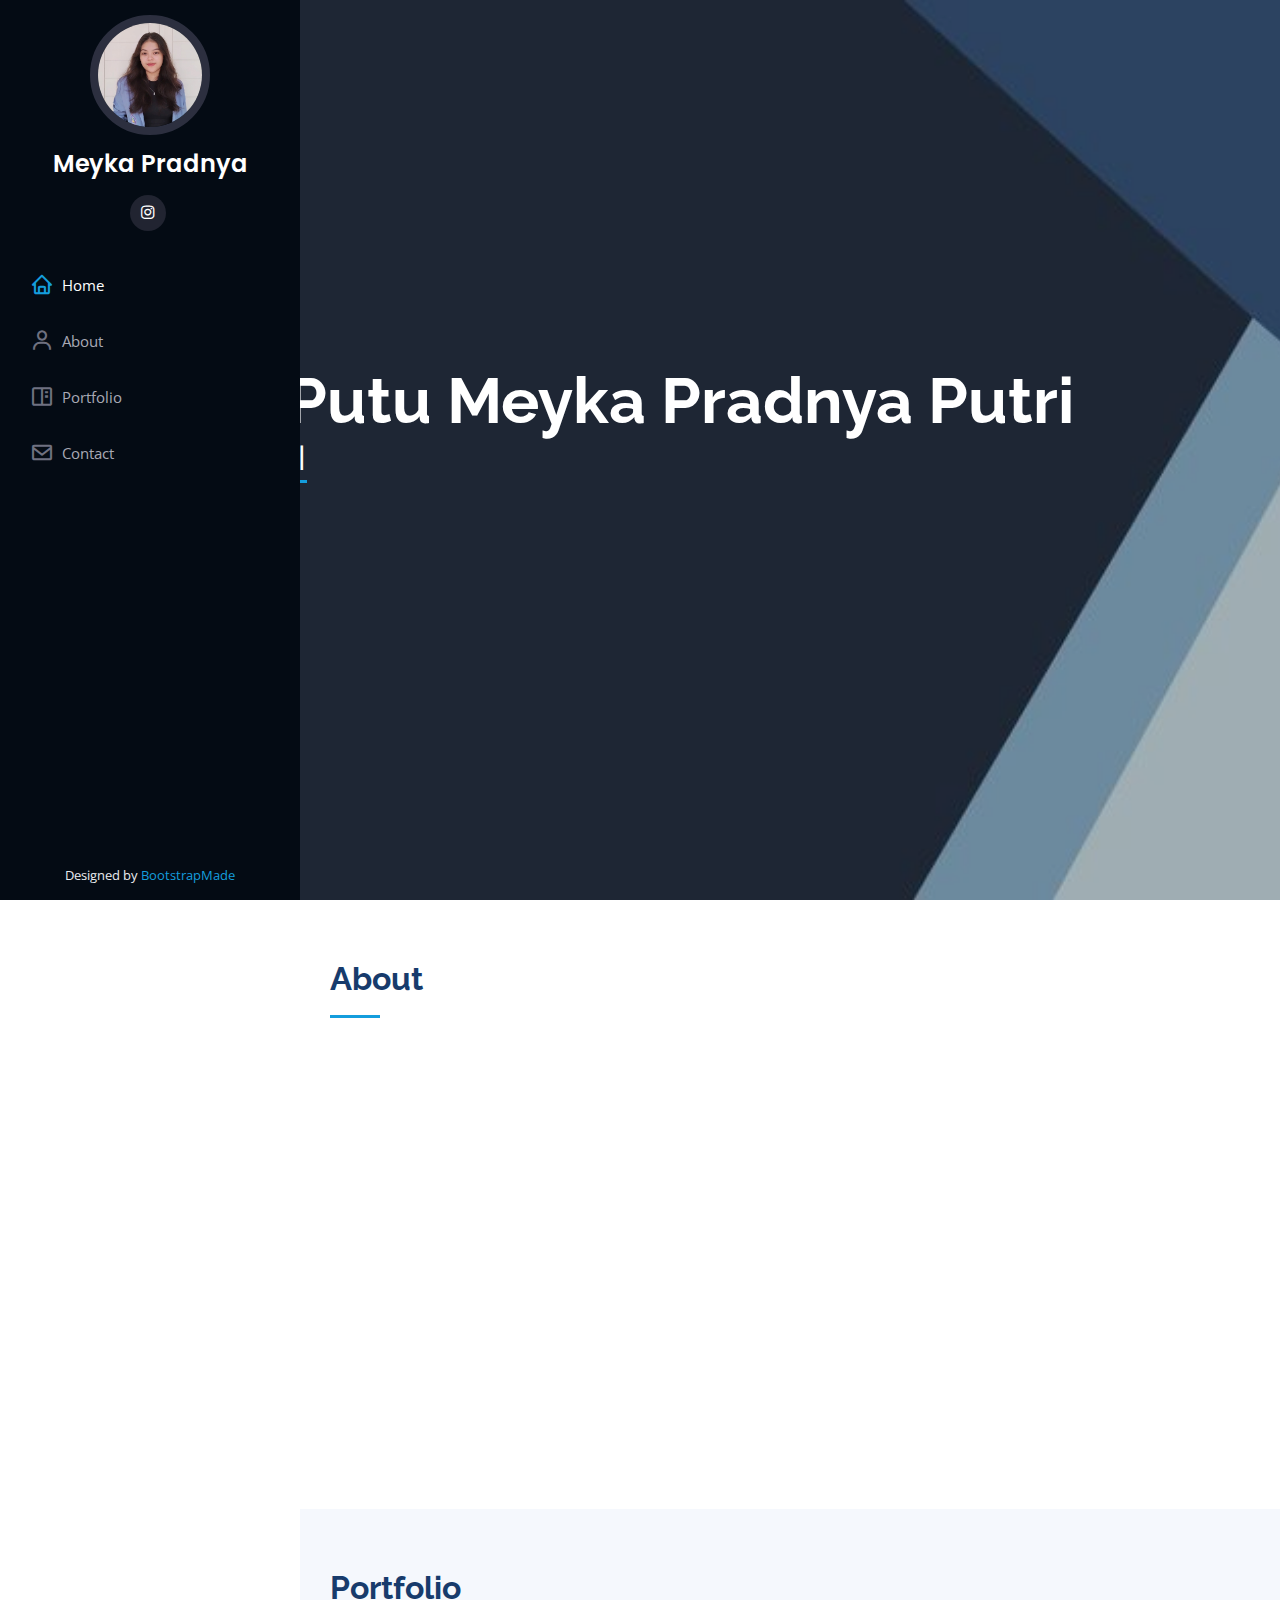
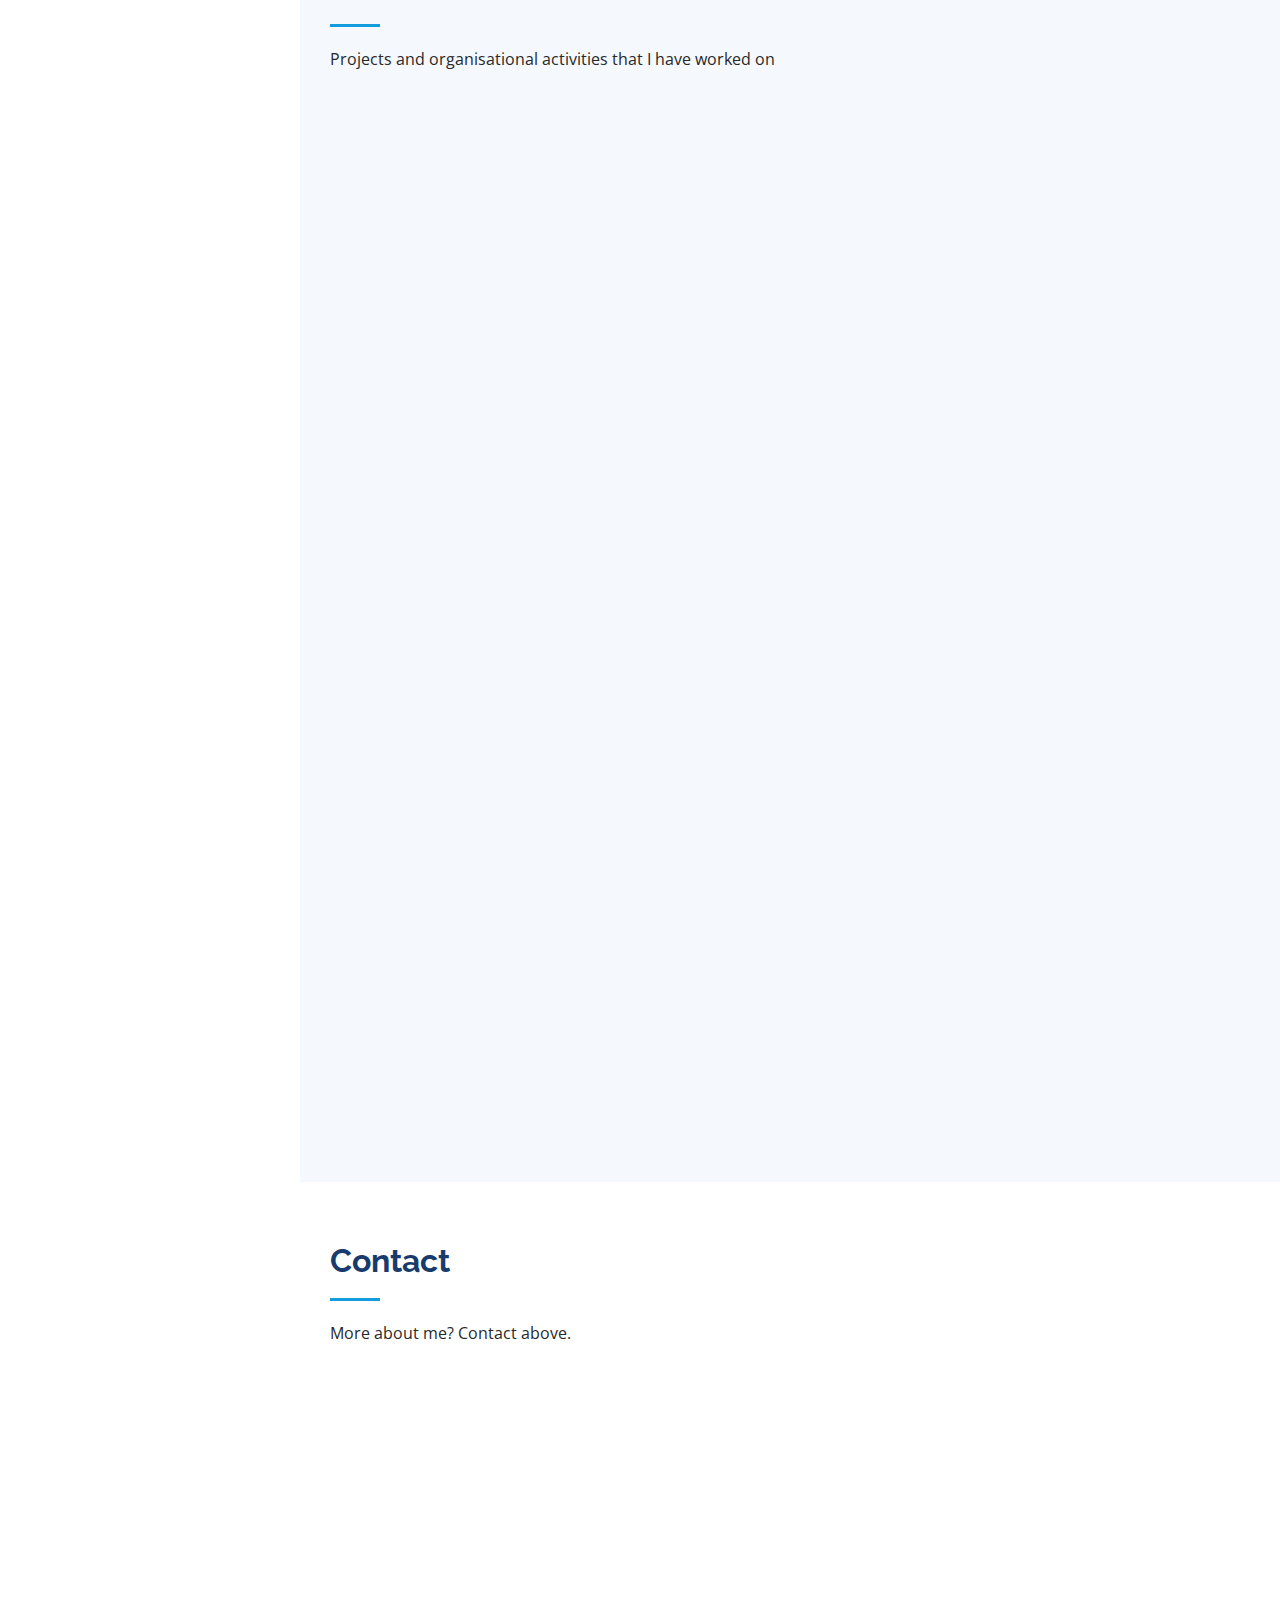
<file: index.html>
<!DOCTYPE html>
<html lang="en">

<head>
  <meta charset="utf-8">
  <meta content="width=device-width, initial-scale=1.0" name="viewport">

  <title>Meyka's Portfolio</title>
  <meta content="" name="description">
  <meta content="" name="keywords">

  <!-- Favicons -->
  <link href="assets/img/favicon.png" rel="icon">
  <link href="assets/img/apple-touch-icon.png" rel="apple-touch-icon">

  <!-- Google Fonts -->
  <link href="https://fonts.googleapis.com/css?family=Open+Sans:300,300i,400,400i,600,600i,700,700i|Raleway:300,300i,400,400i,500,500i,600,600i,700,700i|Poppins:300,300i,400,400i,500,500i,600,600i,700,700i" rel="stylesheet">

  <!-- Vendor CSS Files -->
  <link href="assets/vendor/aos/aos.css" rel="stylesheet">
  <link href="assets/vendor/bootstrap/css/bootstrap.min.css" rel="stylesheet">
  <link href="assets/vendor/bootstrap-icons/bootstrap-icons.css" rel="stylesheet">
  <link href="assets/vendor/boxicons/css/boxicons.min.css" rel="stylesheet">
  <link href="assets/vendor/glightbox/css/glightbox.min.css" rel="stylesheet">
  <link href="assets/vendor/swiper/swiper-bundle.min.css" rel="stylesheet">

  <!-- Template Main CSS File -->
  <link href="assets/css/style.css" rel="stylesheet">

  <!-- =======================================================
  * Template Name: iPortfolio
  * Updated: Jan 09 2024 with Bootstrap v5.3.2
  * Template URL: https://bootstrapmade.com/iportfolio-bootstrap-portfolio-websites-template/
  * Author: BootstrapMade.com
  * License: https://bootstrapmade.com/license/
  ======================================================== -->
</head>

<body>

  <!-- ======= Mobile nav toggle button ======= -->
  <i class="bi bi-list mobile-nav-toggle d-xl-none"></i>

  <!-- ======= Header ======= -->
  <header id="header">
    <div class="d-flex flex-column">

      <div class="profile">
        <img src="assets/img/mika.jpeg" alt="" class="img-fluid rounded-circle">
        <h1 class="text-light"><a href="index.html"> Meyka Pradnya</a></h1>
        <div class="social-links mt-3 text-center">
          <a href="instagram.com/mvyyka" class="instagram"><i class="bx bxl-instagram"></i></a>
        </div>
      </div>

      <nav id="navbar" class="nav-menu navbar">
        <ul>
          <li><a href="#hero" class="nav-link scrollto active"><i class="bx bx-home"></i> <span>Home</span></a></li>
          <li><a href="#about" class="nav-link scrollto"><i class="bx bx-user"></i> <span>About</span></a></li>
          <!-- <li><a href="#resume" class="nav-link scrollto"><i class="bx bx-file-blank"></i> <span>Resume</span></a></li> -->
          <li><a href="#portfolio" class="nav-link scrollto"><i class="bx bx-book-content"></i> <span>Portfolio</span></a></li>
          <!-- <li><a href="#services" class="nav-link scrollto"><i class="bx bx-server"></i> <span>Services</span></a></li> -->
          <li><a href="#contact" class="nav-link scrollto"><i class="bx bx-envelope"></i> <span>Contact</span></a></li>
        </ul>
      </nav><!-- .nav-menu -->
    </div>
  </header><!-- End Header -->

  <!-- ======= Hero Section ======= -->
  <section id="hero" class="d-flex flex-column justify-content-center align-items-center">
    <div class="hero-container" data-aos="fade-in">
      <h1>Ni Putu Meyka Pradnya Putri</h1>
      <p><span class="typed" data-typed-items="Informatics Engineering Students"></span></p>
    </div>
  </section><!-- End Hero -->

  <main id="main">

    <!-- ======= About Section ======= -->
    <section id="about" class="about">
      <div class="container">

        <div class="section-title">
          <h2>About</h2>
          <!-- <p>4th semester students majoring in Informatics Engineering at Ganesha University of Education</p> -->
        </div>

        <div class="row">
          <div class="col-lg-4" data-aos="fade-right">
            <img src="assets/img/mika.jpeg" class="img-fluid" alt="">
          </div>
          <div class="col-lg-8 pt-4 pt-lg-0 content" data-aos="fade-left">
            <h3>They usually call me Meyka</h3>
            <p class="fst-italic">
              a little about me
            </p>
            <div class="row">
              <div class="col-lg-6">
                <ul>
                  <li><i class="bi bi-chevron-right"></i> <strong>Birthday:</strong> <span>13 May 2004</span></li>
                  <!-- <li><i class="bi bi-chevron-right"></i> <strong>Website:</strong> <span>www.example.com</span></li> -->
                  <li><i class="bi bi-chevron-right"></i> <strong>Phone:</strong> <span>+6287863484888</span></li>
                  <li><i class="bi bi-chevron-right"></i> <strong>City:</strong> <span>Buleleng, Bali</span></li>
                </ul>
              </div>
              <div class="col-lg-6">
                <ul>
                  <li><i class="bi bi-chevron-right"></i> <strong>Age:</strong> <span>19</span></li>
                  <li><i class="bi bi-chevron-right"></i> <strong>Degree:</strong> <span>S.Pd (soon)</span></li>
                  <li><i class="bi bi-chevron-right"></i> <strong>Email:</strong> <span>meykapradnya04@gmail.com</span></li>
                </ul>
              </div>
            </div>
            <p>
              <!-- gatau isi apa -->
          </div>
        </div>

      </div>
    </section><!-- End About Section -->

    <!-- ======= Facts Section ======= -->
    <section id="facts" class="facts">
      <div class="container">

        <!-- <div class="section-title">
          <h2>Facts</h2>
          <p>Magnam dolores commodi suscipit. Necessitatibus eius consequatur ex aliquid fuga eum quidem. Sit sint consectetur velit. Quisquam quos quisquam cupiditate. Et nemo qui impedit suscipit alias ea. Quia fugiat sit in iste officiis commodi quidem hic quas.</p>
        </div>

        <div class="row no-gutters">

          <div class="col-lg-3 col-md-6 d-md-flex align-items-md-stretch" data-aos="fade-up">
            <div class="count-box">
              <i class="bi bi-emoji-smile"></i>
              <span data-purecounter-start="0" data-purecounter-end="232" data-purecounter-duration="1" class="purecounter"></span>
              <p><strong>Happy Clients</strong> consequuntur quae</p>
            </div>
          </div>

          <div class="col-lg-3 col-md-6 d-md-flex align-items-md-stretch" data-aos="fade-up" data-aos-delay="100">
            <div class="count-box">
              <i class="bi bi-journal-richtext"></i>
              <span data-purecounter-start="0" data-purecounter-end="521" data-purecounter-duration="1" class="purecounter"></span>
              <p><strong>Projects</strong> adipisci atque cum quia aut</p>
            </div>
          </div>

          <div class="col-lg-3 col-md-6 d-md-flex align-items-md-stretch" data-aos="fade-up" data-aos-delay="200">
            <div class="count-box">
              <i class="bi bi-headset"></i>
              <span data-purecounter-start="0" data-purecounter-end="1453" data-purecounter-duration="1" class="purecounter"></span>
              <p><strong>Hours Of Support</strong> aut commodi quaerat</p>
            </div>
          </div>

          <div class="col-lg-3 col-md-6 d-md-flex align-items-md-stretch" data-aos="fade-up" data-aos-delay="300">
            <div class="count-box">
              <i class="bi bi-people"></i>
              <span data-purecounter-start="0" data-purecounter-end="32" data-purecounter-duration="1" class="purecounter"></span>
              <p><strong>Hard Workers</strong> rerum asperiores dolor</p>
            </div>
          </div>

        </div> -->

      </div>
    </section>
    <!-- End Facts Section -->

    <!-- ======= Skills Section ======= -->
    <!-- <section id="skills" class="skills section-bg">
      <div class="container">

        <div class="section-title">
          <h2>Skills</h2>
          <p>Magnam dolores commodi suscipit. Necessitatibus eius consequatur ex aliquid fuga eum quidem. Sit sint consectetur velit. Quisquam quos quisquam cupiditate. Et nemo qui impedit suscipit alias ea. Quia fugiat sit in iste officiis commodi quidem hic quas.</p>
        </div>

        <div class="row skills-content">

          <div class="col-lg-6" data-aos="fade-up">

            <div class="progress">
              <span class="skill">HTML <i class="val">100%</i></span>
              <div class="progress-bar-wrap">
                <div class="progress-bar" role="progressbar" aria-valuenow="100" aria-valuemin="0" aria-valuemax="100"></div>
              </div>
            </div>

            <div class="progress">
              <span class="skill">CSS <i class="val">90%</i></span>
              <div class="progress-bar-wrap">
                <div class="progress-bar" role="progressbar" aria-valuenow="90" aria-valuemin="0" aria-valuemax="100"></div>
              </div>
            </div>

            <div class="progress">
              <span class="skill">JavaScript <i class="val">75%</i></span>
              <div class="progress-bar-wrap">
                <div class="progress-bar" role="progressbar" aria-valuenow="75" aria-valuemin="0" aria-valuemax="100"></div>
              </div>
            </div>

          </div>

          <div class="col-lg-6" data-aos="fade-up" data-aos-delay="100">

            <div class="progress">
              <span class="skill">PHP <i class="val">80%</i></span>
              <div class="progress-bar-wrap">
                <div class="progress-bar" role="progressbar" aria-valuenow="80" aria-valuemin="0" aria-valuemax="100"></div>
              </div>
            </div>

            <div class="progress">
              <span class="skill">WordPress/CMS <i class="val">90%</i></span>
              <div class="progress-bar-wrap">
                <div class="progress-bar" role="progressbar" aria-valuenow="90" aria-valuemin="0" aria-valuemax="100"></div>
              </div>
            </div>

            <div class="progress">
              <span class="skill">Photoshop <i class="val">55%</i></span>
              <div class="progress-bar-wrap">
                <div class="progress-bar" role="progressbar" aria-valuenow="55" aria-valuemin="0" aria-valuemax="100"></div>
              </div>
            </div>

          </div>

        </div>

      </div> -->
    <!-- </section> -->
    <!-- End Skills Section -->

    <!-- ======= Resume Section ======= -->
    <!-- <section id="resume" class="resume">
      <div class="container">

        <div class="section-title">
          <h2>Resume</h2>
          <p>Magnam dolores commodi suscipit. Necessitatibus eius consequatur ex aliquid fuga eum quidem. Sit sint consectetur velit. Quisquam quos quisquam cupiditate. Et nemo qui impedit suscipit alias ea. Quia fugiat sit in iste officiis commodi quidem hic quas.</p>
        </div>

        <div class="row">
          <div class="col-lg-6" data-aos="fade-up">
            <h3 class="resume-title">Sumary</h3>
            <div class="resume-item pb-0">
              <h4>Alex Smith</h4>
              <p><em>Innovative and deadline-driven Graphic Designer with 3+ years of experience designing and developing user-centered digital/print marketing material from initial concept to final, polished deliverable.</em></p>
              <ul>
                <li>Portland par 127,Orlando, FL</li>
                <li>(123) 456-7891</li>
                <li>alice.barkley@example.com</li>
              </ul>
            </div>

            <h3 class="resume-title">Education</h3>
            <div class="resume-item">
              <h4>Master of Fine Arts &amp; Graphic Design</h4>
              <h5>2015 - 2016</h5>
              <p><em>Rochester Institute of Technology, Rochester, NY</em></p>
              <p>Qui deserunt veniam. Et sed aliquam labore tempore sed quisquam iusto autem sit. Ea vero voluptatum qui ut dignissimos deleniti nerada porti sand markend</p>
            </div>
            <div class="resume-item">
              <h4>Bachelor of Fine Arts &amp; Graphic Design</h4>
              <h5>2010 - 2014</h5>
              <p><em>Rochester Institute of Technology, Rochester, NY</em></p>
              <p>Quia nobis sequi est occaecati aut. Repudiandae et iusto quae reiciendis et quis Eius vel ratione eius unde vitae rerum voluptates asperiores voluptatem Earum molestiae consequatur neque etlon sader mart dila</p>
            </div>
          </div>
          <div class="col-lg-6" data-aos="fade-up" data-aos-delay="100">
            <h3 class="resume-title">Professional Experience</h3>
            <div class="resume-item">
              <h4>Senior graphic design specialist</h4>
              <h5>2019 - Present</h5>
              <p><em>Experion, New York, NY </em></p>
              <ul>
                <li>Lead in the design, development, and implementation of the graphic, layout, and production communication materials</li>
                <li>Delegate tasks to the 7 members of the design team and provide counsel on all aspects of the project. </li>
                <li>Supervise the assessment of all graphic materials in order to ensure quality and accuracy of the design</li>
                <li>Oversee the efficient use of production project budgets ranging from $2,000 - $25,000</li>
              </ul>
            </div>
            <div class="resume-item">
              <h4>Graphic design specialist</h4>
              <h5>2017 - 2018</h5>
              <p><em>Stepping Stone Advertising, New York, NY</em></p>
              <ul>
                <li>Developed numerous marketing programs (logos, brochures,infographics, presentations, and advertisements).</li>
                <li>Managed up to 5 projects or tasks at a given time while under pressure</li>
                <li>Recommended and consulted with clients on the most appropriate graphic design</li>
                <li>Created 4+ design presentations and proposals a month for clients and account managers</li>
              </ul>
            </div>
          </div>
        </div>

      </div> -->
    <!-- </section> -->
    <!-- End Resume Section -->

    <!-- ======= Portfolio Section ======= -->
    <section id="portfolio" class="portfolio section-bg">
      <div class="container">

        <div class="section-title">
          <h2>Portfolio</h2>
          <p>Projects and organisational activities that I have worked on

        <div class="row" data-aos="fade-up">
          <div class="col-lg-12 d-flex justify-content-center">
            <ul id="portfolio-flters">
              <li data-filter="*" class="filter-active">All</li>
              <li data-filter=".filter-app">Projects</li>
              <li data-filter=".filter-card">Organization</li>
              <!-- <li data-filter=".filter-web">Etc</li> -->
            </ul>
          </div>
        </div>

        <div class="row portfolio-container" data-aos="fade-up" data-aos-delay="100">

          <div class="col-lg-4 col-md-6 portfolio-item filter-app">
            <div class="portfolio-wrap">
              <img src="assets\img\install windows.png" class="img-fluid" alt="">
              <div class="portfolio-links">
                <a href="//" data-gallery="portfolioGallery" class="portfolio-lightbox" title="App 1"><i class="bx bx-plus"></i></a>
                <a href="portfolio-details.html" title="More Details"><i class="bx bx-link"></i></a>
              </div>
            </div>
          </div>

          <div class="col-lg-4 col-md-6 portfolio-item filter-app">
            <div class="portfolio-wrap">
              <img src="assets\img\rpp.jpeg" class="img-fluid" alt="">
              <div class="portfolio-links">
                <a href="assets/img/portfolio/portfolio-2.jpg" data-gallery="portfolioGallery" class="portfolio-lightbox" title="App 4"><i class="bx bx-plus"></i></a>
                <a href="portfolio-details.html" title="More Details"><i class="bx bx-link"></i></a>
              </div>
            </div>
          </div>

          <div class="col-lg-4 col-md-6 portfolio-item filter-app">
            <div class="portfolio-wrap">
              <img src="assets\img\silabus.jpg" class="img-fluid" alt="">
              <div class="portfolio-links">
                <a href="assets/img/portfolio/portfolio-3.jpg" data-gallery="portfolioGallery" class="portfolio-lightbox" title="App 2"><i class="bx bx-plus"></i></a>
                <a href="portfolio-details.html" title="More Details"><i class="bx bx-link"></i></a>
              </div>
            </div>
          </div>

          <div class="col-lg-4 col-md-6 portfolio-item filter-app">
            <div class="portfolio-wrap">
              <img src="assets\img\robotik.jpeg" class="img-fluid" alt="">
              <div class="portfolio-links">
                <a href="assets/img/portfolio/portfolio-4.jpg" data-gallery="portfolioGallery" class="portfolio-lightbox" title="Card 2"><i class="bx bx-plus"></i></a>
                <a href="portfolio-details.html" title="More Details"><i class="bx bx-link"></i></a>
              </div>
            </div>
          </div>

          <div class="col-lg-4 col-md-6 portfolio-item filter-app">
            <div class="portfolio-wrap">
              <img src="assets\img\srs.jpg" class="img-fluid" alt="">
              <div class="portfolio-links">
                <a href="assets/img/portfolio/portfolio-5.jpg" data-gallery="portfolioGallery" class="portfolio-lightbox" title="Web 2"><i class="bx bx-plus"></i></a>
                <a href="portfolio-details.html" title="More Details"><i class="bx bx-link"></i></a>
              </div>
            </div>
          </div>

          <div class="col-lg-4 col-md-6 portfolio-item filter-app">
            <div class="portfolio-wrap">
              <img src="assets\img\film.jpeg" class="img-fluid" alt="">
              <div class="portfolio-links">
                <a href="assets/img/portfolio/portfolio-6.jpg" data-gallery="portfolioGallery" class="portfolio-lightbox" title="App 3"><i class="bx bx-plus"></i></a>
                <a href="portfolio-details.html" title="More Details"><i class="bx bx-link"></i></a>
              </div>
            </div>
          </div>

          <div class="col-lg-4 col-md-6 portfolio-item filter-app">
            <div class="portfolio-wrap">
              <img src="assets\img\qr.jpg" class="img-fluid" alt="">
              <div class="portfolio-links">
                <a href="assets/img/portfolio/portfolio-7.jpg" data-gallery="portfolioGallery" class="portfolio-lightbox" title="Card 1"><i class="bx bx-plus"></i></a>
                <a href="portfolio-details.html" title="More Details"><i class="bx bx-link"></i></a>
              </div>
            </div>
          </div>

          <div class="col-lg-4 col-md-6 portfolio-item filter-card">
            <div class="portfolio-wrap">
              <img src="assets\img\humas it.jpg" class="img-fluid" alt="">
              <div class="portfolio-links">
                <a href="assets/img/portfolio/portfolio-8.jpg" data-gallery="portfolioGallery" class="portfolio-lightbox" title="Card 3"><i class="bx bx-plus"></i></a>
                <a href="portfolio-details.html" title="More Details"><i class="bx bx-link"></i></a>
              </div>
            </div>
          </div>

          <div class="col-lg-4 col-md-6 portfolio-item filter-card">
            <div class="portfolio-wrap">
              <img src="assets\img\humas suksesi.jpg" class="img-fluid" alt="">
              <div class="portfolio-links">
                <a href="assets/img/portfolio/portfolio-9.jpg" data-gallery="portfolioGallery" class="portfolio-lightbox" title="Web 3"><i class="bx bx-plus"></i></a>
                <a href="portfolio-details.html" title="More Details"><i class="bx bx-link"></i></a>
              </div>
            </div>
          </div>

          <div class="col-lg-4 col-md-6 portfolio-item filter-card">
            <div class="portfolio-wrap">
              <img src="assets\img\humas int.jpg" class="img-fluid" alt="">
              <div class="portfolio-links">
                <a href="assets/img/portfolio/portfolio-9.jpg" data-gallery="portfolioGallery" class="portfolio-lightbox" title="Web 3"><i class="bx bx-plus"></i></a>
                <a href="portfolio-details.html" title="More Details"><i class="bx bx-link"></i></a>
              </div>
            </div>
          </div>

        </div>

      </div>
    </section><!-- End Portfolio Section -->

    <!-- ======= Services Section ======= -->
    <!-- <section id="services" class="services">
      <div class="container">

        <div class="section-title">
          <h2>Services</h2>
          <p>Magnam dolores commodi suscipit. Necessitatibus eius consequatur ex aliquid fuga eum quidem. Sit sint consectetur velit. Quisquam quos quisquam cupiditate. Et nemo qui impedit suscipit alias ea. Quia fugiat sit in iste officiis commodi quidem hic quas.</p>
        </div>

        <div class="row">
          <div class="col-lg-4 col-md-6 icon-box" data-aos="fade-up">
            <div class="icon"><i class="bi bi-briefcase"></i></div>
            <h4 class="title"><a href="">Lorem Ipsum</a></h4>
            <p class="description">Voluptatum deleniti atque corrupti quos dolores et quas molestias excepturi sint occaecati cupiditate non provident</p>
          </div>
          <div class="col-lg-4 col-md-6 icon-box" data-aos="fade-up" data-aos-delay="100">
            <div class="icon"><i class="bi bi-card-checklist"></i></div>
            <h4 class="title"><a href="">Dolor Sitema</a></h4>
            <p class="description">Minim veniam, quis nostrud exercitation ullamco laboris nisi ut aliquip ex ea commodo consequat tarad limino ata</p>
          </div>
          <div class="col-lg-4 col-md-6 icon-box" data-aos="fade-up" data-aos-delay="200">
            <div class="icon"><i class="bi bi-bar-chart"></i></div>
            <h4 class="title"><a href="">Sed ut perspiciatis</a></h4>
            <p class="description">Duis aute irure dolor in reprehenderit in voluptate velit esse cillum dolore eu fugiat nulla pariatur</p>
          </div>
          <div class="col-lg-4 col-md-6 icon-box" data-aos="fade-up" data-aos-delay="300">
            <div class="icon"><i class="bi bi-binoculars"></i></div>
            <h4 class="title"><a href="">Magni Dolores</a></h4>
            <p class="description">Excepteur sint occaecat cupidatat non proident, sunt in culpa qui officia deserunt mollit anim id est laborum</p>
          </div>
          <div class="col-lg-4 col-md-6 icon-box" data-aos="fade-up" data-aos-delay="400">
            <div class="icon"><i class="bi bi-brightness-high"></i></div>
            <h4 class="title"><a href="">Nemo Enim</a></h4>
            <p class="description">At vero eos et accusamus et iusto odio dignissimos ducimus qui blanditiis praesentium voluptatum deleniti atque</p>
          </div>
          <div class="col-lg-4 col-md-6 icon-box" data-aos="fade-up" data-aos-delay="500">
            <div class="icon"><i class="bi bi-calendar4-week"></i></div>
            <h4 class="title"><a href="">Eiusmod Tempor</a></h4>
            <p class="description">Et harum quidem rerum facilis est et expedita distinctio. Nam libero tempore, cum soluta nobis est eligendi</p>
          </div>
        </div>

      </div> -->
    <!-- </section> -->
    <!-- End Services Section -->

    <!-- ======= Testimonials Section ======= -->
    <!-- <section id="testimonials" class="testimonials section-bg">
      <div class="container">

        <div class="section-title">
          <h2>Testimonials</h2>
          <p>Magnam dolores commodi suscipit. Necessitatibus eius consequatur ex aliquid fuga eum quidem. Sit sint consectetur velit. Quisquam quos quisquam cupiditate. Et nemo qui impedit suscipit alias ea. Quia fugiat sit in iste officiis commodi quidem hic quas.</p>
        </div>

        <div class="testimonials-slider swiper" data-aos="fade-up" data-aos-delay="100">
          <div class="swiper-wrapper">

            <div class="swiper-slide">
              <div class="testimonial-item" data-aos="fade-up">
                <p>
                  <i class="bx bxs-quote-alt-left quote-icon-left"></i>
                  Proin iaculis purus consequat sem cure digni ssim donec porttitora entum suscipit rhoncus. Accusantium quam, ultricies eget id, aliquam eget nibh et. Maecen aliquam, risus at semper.
                  <i class="bx bxs-quote-alt-right quote-icon-right"></i>
                </p>
                <img src="assets/img/testimonials/testimonials-1.jpg" class="testimonial-img" alt="">
                <h3>Saul Goodman</h3>
                <h4>Ceo &amp; Founder</h4>
              </div> -->
            <!-- </div> -->
            <!-- End testimonial item -->

            <!-- <div class="swiper-slide">
              <div class="testimonial-item" data-aos="fade-up" data-aos-delay="100">
                <p>
                  <i class="bx bxs-quote-alt-left quote-icon-left"></i>
                  Export tempor illum tamen malis malis eram quae irure esse labore quem cillum quid cillum eram malis quorum velit fore eram velit sunt aliqua noster fugiat irure amet legam anim culpa.
                  <i class="bx bxs-quote-alt-right quote-icon-right"></i>
                </p>
                <img src="assets/img/testimonials/testimonials-2.jpg" class="testimonial-img" alt="">
                <h3>Sara Wilsson</h3>
                <h4>Designer</h4>
              </div> -->
            <!-- </div> -->
            <!-- End testimonial item -->

            <!-- <div class="swiper-slide">
              <div class="testimonial-item" data-aos="fade-up" data-aos-delay="200">
                <p>
                  <i class="bx bxs-quote-alt-left quote-icon-left"></i>
                  Enim nisi quem export duis labore cillum quae magna enim sint quorum nulla quem veniam duis minim tempor labore quem eram duis noster aute amet eram fore quis sint minim.
                  <i class="bx bxs-quote-alt-right quote-icon-right"></i>
                </p>
                <img src="assets/img/testimonials/testimonials-3.jpg" class="testimonial-img" alt="">
                <h3>Jena Karlis</h3>
                <h4>Store Owner</h4>
              </div> -->
            <!-- </div> -->
            <!-- End testimonial item -->

            <!-- <div class="swiper-slide">
              <div class="testimonial-item" data-aos="fade-up" data-aos-delay="300">
                <p>
                  <i class="bx bxs-quote-alt-left quote-icon-left"></i>
                  Fugiat enim eram quae cillum dolore dolor amet nulla culpa multos export minim fugiat minim velit minim dolor enim duis veniam ipsum anim magna sunt elit fore quem dolore labore illum veniam.
                  <i class="bx bxs-quote-alt-right quote-icon-right"></i>
                </p>
                <img src="assets/img/testimonials/testimonials-4.jpg" class="testimonial-img" alt="">
                <h3>Matt Brandon</h3>
                <h4>Freelancer</h4>
              </div>
            </div> -->
            <!-- End testimonial item -->
<!-- 
            <div class="swiper-slide">
              <div class="testimonial-item" data-aos="fade-up" data-aos-delay="400">
                <p>
                  <i class="bx bxs-quote-alt-left quote-icon-left"></i>
                  Quis quorum aliqua sint quem legam fore sunt eram irure aliqua veniam tempor noster veniam enim culpa labore duis sunt culpa nulla illum cillum fugiat legam esse veniam culpa fore nisi cillum quid.
                  <i class="bx bxs-quote-alt-right quote-icon-right"></i>
                </p>
                <img src="assets/img/testimonials/testimonials-5.jpg" class="testimonial-img" alt="">
                <h3>John Larson</h3>
                <h4>Entrepreneur</h4>
              </div>
            </div> -->
            <!-- End testimonial item -->

          <!-- </div>
          <div class="swiper-pagination"></div>
        </div>

      </div>
    </section> -->
    <!-- End Testimonials Section -->

    <!-- ======= Contact Section ======= -->
    <section id="contact" class="contact">
      <div class="container">

        <div class="section-title">
          <h2>Contact</h2>
          <p>More about me? Contact above.

        <div class="row" data-aos="fade-in">

          <div class="col-lg-5 d-flex align-items-stretch">
            <div class="info">
              <div class="address">
                <i class="bi bi-geo-alt"></i>
                <h4>Location:</h4>
                <p>Desa Banyuatis, Buleleng, Bali</p>
              </div>

              <div class="email">
                <i class="bi bi-envelope"></i>
                <h4>Email:</h4>
                <p>meykapradnya04@gmail.com</p>
              </div>

              <div class="phone">
                <i class="bi bi-phone"></i>
                <h4>Call:</h4>
                <p>+6287863484888</p>
              </div>

              <!-- <iframe src="https://www.google.com/maps/embed?pb=!1m14!1m8!1m3!1d12097.433213460943!2d-74.0062269!3d40.7101282!3m2!1i1024!2i768!4f13.1!3m3!1m2!1s0x0%3A0xb89d1fe6bc499443!2sDowntown+Conference+Center!5e0!3m2!1smk!2sbg!4v1539943755621" frameborder="0" style="border:0; width: 100%; height: 290px;" allowfullscreen></iframe> -->
            </div>

          </div>

          <div class="col-lg-7 mt-5 mt-lg-0 d-flex align-items-stretch">
            <form action="forms/contact.php" method="post" role="form" class="php-email-form">
              <div class="row">
                <div class="form-group col-md-6">
                  <label for="name">Your Name</label>
                  <input type="text" name="name" class="form-control" id="name" required>
                </div>
                <div class="form-group col-md-6">
                  <label for="name">Your Email</label>
                  <input type="email" class="form-control" name="email" id="email" required>
                </div>
              </div>
              <div class="form-group">
                <label for="name">Subject</label>
                <input type="text" class="form-control" name="subject" id="subject" required>
              </div>
              <div class="form-group">
                <label for="name">Message</label>
                <textarea class="form-control" name="message" rows="10" required></textarea>
              </div>
              <div class="my-3">
                <div class="loading">Loading</div>
                <div class="error-message"></div>
                <div class="sent-message">Your message has been sent. Thank you!</div>
              </div>
              <div class="text-center"><button type="submit">Send Message</button></div>
            </form>
          </div>

        </div>

      </div>
    </section><!-- End Contact Section -->

  </main><!-- End #main -->

  <!-- ======= Footer ======= -->
  <footer id="footer">
    <div class="container">
      <!-- <div class="copyright">
        &copy; Copyright <strong><span>iPortfolio</span></strong>
      </div> -->
      <div class="credits">
        <!-- All the links in the footer should remain intact. -->
        <!-- You can delete the links only if you purchased the pro version. -->
        <!-- Licensing information: https://bootstrapmade.com/license/ -->
        <!-- Purchase the pro version with working PHP/AJAX contact form: https://bootstrapmade.com/iportfolio-bootstrap-portfolio-websites-template/ -->
        Designed by <a href="https://bootstrapmade.com/">BootstrapMade</a>
      </div>
    </div>
  </footer><!-- End  Footer -->

  <a href="#" class="back-to-top d-flex align-items-center justify-content-center"><i class="bi bi-arrow-up-short"></i></a>

  <!-- Vendor JS Files -->
  <script src="assets/vendor/purecounter/purecounter_vanilla.js"></script>
  <script src="assets/vendor/aos/aos.js"></script>
  <script src="assets/vendor/bootstrap/js/bootstrap.bundle.min.js"></script>
  <script src="assets/vendor/glightbox/js/glightbox.min.js"></script>
  <script src="assets/vendor/isotope-layout/isotope.pkgd.min.js"></script>
  <script src="assets/vendor/swiper/swiper-bundle.min.js"></script>
  <script src="assets/vendor/typed.js/typed.umd.js"></script>
  <script src="assets/vendor/waypoints/noframework.waypoints.js"></script>
  <script src="assets/vendor/php-email-form/validate.js"></script>

  <!-- Template Main JS File -->
  <script src="assets/js/main.js"></script>

</body>

</html>
</file>
<file: assets/css/style.css>
/**
* Template Name: iPortfolio
* Updated: Jan 09 2024 with Bootstrap v5.3.2
* Template URL: https://bootstrapmade.com/iportfolio-bootstrap-portfolio-websites-template/
* Author: BootstrapMade.com
* License: https://bootstrapmade.com/license/
*/

/*--------------------------------------------------------------
# General
--------------------------------------------------------------*/
body {
  font-family: "Open Sans", sans-serif;
  color: #272829;
}

a {
  color: #149ddd;
  text-decoration: none;
}

a:hover {
  color: #37b3ed;
  text-decoration: none;
}

h1,
h2,
h3,
h4,
h5,
h6 {
  font-family: "Raleway", sans-serif;
}

/*--------------------------------------------------------------
# Back to top button
--------------------------------------------------------------*/
.back-to-top {
  position: fixed;
  visibility: hidden;
  opacity: 0;
  right: 15px;
  bottom: 15px;
  z-index: 996;
  background: #149ddd;
  width: 40px;
  height: 40px;
  border-radius: 50px;
  transition: all 0.4s;
}

.back-to-top i {
  font-size: 28px;
  color: #fff;
  line-height: 0;
}

.back-to-top:hover {
  background: #2eafec;
  color: #fff;
}

.back-to-top.active {
  visibility: visible;
  opacity: 1;
}

/*--------------------------------------------------------------
# Header
--------------------------------------------------------------*/
#header {
  position: fixed;
  top: 0;
  left: 0;
  bottom: 0;
  width: 300px;
  transition: all ease-in-out 0.5s;
  z-index: 9997;
  transition: all 0.5s;
  padding: 0 15px;
  background: #040b14;
  overflow-y: auto;
}

#header .profile img {
  margin: 15px auto;
  display: block;
  width: 120px;
  border: 8px solid #2c2f3f;
}

#header .profile h1 {
  font-size: 24px;
  margin: 0;
  padding: 0;
  font-weight: 600;
  -moz-text-align-last: center;
  text-align-last: center;
  font-family: "Poppins", sans-serif;
}

#header .profile h1 a,
#header .profile h1 a:hover {
  color: #fff;
  text-decoration: none;
}

#header .profile .social-links a {
  font-size: 18px;
  display: inline-block;
  background: #212431;
  color: #fff;
  line-height: 1;
  padding: 8px 0;
  margin-right: 4px;
  border-radius: 50%;
  text-align: center;
  width: 36px;
  height: 36px;
  transition: 0.3s;
}

#header .profile .social-links a:hover {
  background: #149ddd;
  color: #fff;
  text-decoration: none;
}

#main {
  margin-left: 300px;
}

.container,
.container-fluid {
  padding-left: 30px;
  padding-right: 30px;
}

@media (max-width: 1199px) {
  #header {
    left: -300px;
  }

  #main {
    margin-left: 0;
  }

  .container,
  .container-fluid {
    padding-left: 12px;
    padding-right: 12px;
  }
}

/*--------------------------------------------------------------
# Navigation Menu
--------------------------------------------------------------*/
/* Desktop Navigation */
.nav-menu {
  padding: 30px 0 0 0;
}

.nav-menu * {
  margin: 0;
  padding: 0;
  list-style: none;
}

.nav-menu>ul>li {
  position: relative;
  white-space: nowrap;
}

.nav-menu a,
.nav-menu a:focus {
  display: flex;
  align-items: center;
  color: #a8a9b4;
  padding: 12px 15px;
  margin-bottom: 8px;
  transition: 0.3s;
  font-size: 15px;
}

.nav-menu a i,
.nav-menu a:focus i {
  font-size: 24px;
  padding-right: 8px;
  color: #6f7180;
}

.nav-menu a:hover,
.nav-menu .active,
.nav-menu .active:focus,
.nav-menu li:hover>a {
  text-decoration: none;
  color: #fff;
}

.nav-menu a:hover i,
.nav-menu .active i,
.nav-menu .active:focus i,
.nav-menu li:hover>a i {
  color: #149ddd;
}

/* Mobile Navigation */
.mobile-nav-toggle {
  position: fixed;
  right: 15px;
  top: 15px;
  z-index: 9998;
  border: 0;
  font-size: 24px;
  transition: all 0.4s;
  outline: none !important;
  background-color: #149ddd;
  color: #fff;
  width: 40px;
  height: 40px;
  display: inline-flex;
  align-items: center;
  justify-content: center;
  line-height: 0;
  border-radius: 50px;
  cursor: pointer;
}

.mobile-nav-active {
  overflow: hidden;
}

.mobile-nav-active #header {
  left: 0;
}

/*--------------------------------------------------------------
# Hero Section
--------------------------------------------------------------*/
#hero {
  width: 100%;
  height: 100vh;
  background: url("../img/download.jpeg") top center;
  background-size: cover;
}

#hero:before {
  content: "";
  background: rgba(5, 13, 24, 0.3);
  position: absolute;
  bottom: 0;
  top: 0;
  left: 0;
  right: 0;
  z-index: 1;
}

#hero .hero-container {
  position: relative;
  z-index: 2;
  min-width: 300px;
}

#hero h1 {
  margin: 0 0 10px 0;
  font-size: 64px;
  font-weight: 700;
  line-height: 56px;
  color: #fff;
}

#hero p {
  color: #fff;
  margin-bottom: 50px;
  font-size: 26px;
  font-family: "Poppins", sans-serif;
}

#hero p span {
  color: #fff;
  padding-bottom: 4px;
  letter-spacing: 1px;
  border-bottom: 3px solid #149ddd;
}

@media (min-width: 1024px) {
  #hero {
    background-attachment: fixed;
  }
}

@media (max-width: 768px) {
  #hero h1 {
    font-size: 28px;
    line-height: 36px;
  }

  #hero h2 {
    font-size: 18px;
    line-height: 24px;
    margin-bottom: 30px;
  }
}

/*--------------------------------------------------------------
# Sections General
--------------------------------------------------------------*/
section {
  padding: 60px 0;
  overflow: hidden;
}

.section-bg {
  background: #f5f8fd;
}

.section-title {
  padding-bottom: 30px;
}

.section-title h2 {
  font-size: 32px;
  font-weight: bold;
  margin-bottom: 20px;
  padding-bottom: 20px;
  position: relative;
  color: #173b6c;
}

.section-title h2::after {
  content: "";
  position: absolute;
  display: block;
  width: 50px;
  height: 3px;
  background: #149ddd;
  bottom: 0;
  left: 0;
}

.section-title p {
  margin-bottom: 0;
}

/*--------------------------------------------------------------
# About
--------------------------------------------------------------*/
.about .content h3 {
  font-weight: 700;
  font-size: 26px;
  color: #173b6c;
}

.about .content ul {
  list-style: none;
  padding: 0;
}

.about .content ul li {
  margin-bottom: 20px;
  display: flex;
  align-items: center;
}

.about .content ul strong {
  margin-right: 10px;
}

.about .content ul i {
  font-size: 16px;
  margin-right: 5px;
  color: #149ddd;
  line-height: 0;
}

.about .content p:last-child {
  margin-bottom: 0;
}

/*--------------------------------------------------------------
# Facts
--------------------------------------------------------------*/
.facts {
  padding-bottom: 30px;
}

.facts .count-box {
  padding: 30px;
  width: 100%;
}

.facts .count-box i {
  display: block;
  font-size: 44px;
  color: #149ddd;
  float: left;
  line-height: 0;
}

.facts .count-box span {
  font-size: 48px;
  line-height: 40px;
  display: block;
  font-weight: 700;
  color: #050d18;
  margin-left: 60px;
}

.facts .count-box p {
  padding: 15px 0 0 0;
  margin: 0 0 0 60px;
  font-family: "Raleway", sans-serif;
  font-size: 14px;
  color: #122f57;
}

.facts .count-box a {
  font-weight: 600;
  display: block;
  margin-top: 20px;
  color: #122f57;
  font-size: 15px;
  font-family: "Poppins", sans-serif;
  transition: ease-in-out 0.3s;
}

.facts .count-box a:hover {
  color: #1f5297;
}

/*--------------------------------------------------------------
# Akills
--------------------------------------------------------------*/
.skills .progress {
  height: 60px;
  display: block;
  background: none;
  border-radius: 0;
}

.skills .progress .skill {
  padding: 0;
  margin: 0 0 6px 0;
  text-transform: uppercase;
  display: block;
  font-weight: 600;
  font-family: "Poppins", sans-serif;
  color: #050d18;
}

.skills .progress .skill .val {
  float: right;
  font-style: normal;
}

.skills .progress-bar-wrap {
  background: #dce8f8;
  height: 10px;
}

.skills .progress-bar {
  width: 1px;
  height: 10px;
  transition: 0.9s;
  background-color: #149ddd;
}

/*--------------------------------------------------------------
# Resume
--------------------------------------------------------------*/
.resume .resume-title {
  font-size: 26px;
  font-weight: 700;
  margin-top: 20px;
  margin-bottom: 20px;
  color: #050d18;
}

.resume .resume-item {
  padding: 0 0 20px 20px;
  margin-top: -2px;
  border-left: 2px solid #1f5297;
  position: relative;
}

.resume .resume-item h4 {
  line-height: 18px;
  font-size: 18px;
  font-weight: 600;
  text-transform: uppercase;
  font-family: "Poppins", sans-serif;
  color: #050d18;
  margin-bottom: 10px;
}

.resume .resume-item h5 {
  font-size: 16px;
  background: #e4edf9;
  padding: 5px 15px;
  display: inline-block;
  font-weight: 600;
  margin-bottom: 10px;
}

.resume .resume-item ul {
  padding-left: 20px;
}

.resume .resume-item ul li {
  padding-bottom: 10px;
}

.resume .resume-item:last-child {
  padding-bottom: 0;
}

.resume .resume-item::before {
  content: "";
  position: absolute;
  width: 16px;
  height: 16px;
  border-radius: 50px;
  left: -9px;
  top: 0;
  background: #fff;
  border: 2px solid #1f5297;
}

/*--------------------------------------------------------------
# Portfolio
--------------------------------------------------------------*/
.portfolio .portfolio-item {
  margin-bottom: 30px;
}

.portfolio #portfolio-flters {
  padding: 0;
  margin: 0 auto 35px auto;
  list-style: none;
  text-align: center;
  background: #fff;
  border-radius: 50px;
  padding: 2px 15px;
}

.portfolio #portfolio-flters li {
  cursor: pointer;
  display: inline-block;
  padding: 10px 15px 8px 15px;
  font-size: 14px;
  font-weight: 600;
  line-height: 1;
  text-transform: uppercase;
  color: #272829;
  margin-bottom: 5px;
  transition: all 0.3s ease-in-out;
}

.portfolio #portfolio-flters li:hover,
.portfolio #portfolio-flters li.filter-active {
  color: #149ddd;
}

.portfolio #portfolio-flters li:last-child {
  margin-right: 0;
}

.portfolio .portfolio-wrap {
  transition: 0.3s;
  position: relative;
  overflow: hidden;
  z-index: 1;
}

.portfolio .portfolio-wrap::before {
  content: "";
  background: rgba(255, 255, 255, 0.5);
  position: absolute;
  left: 0;
  right: 0;
  top: 0;
  bottom: 0;
  transition: all ease-in-out 0.3s;
  z-index: 2;
  opacity: 0;
}

.portfolio .portfolio-wrap .portfolio-links {
  opacity: 1;
  left: 0;
  right: 0;
  bottom: -60px;
  z-index: 3;
  position: absolute;
  transition: all ease-in-out 0.3s;
  display: flex;
  justify-content: center;
}

.portfolio .portfolio-wrap .portfolio-links a {
  color: #fff;
  font-size: 28px;
  text-align: center;
  background: rgba(20, 157, 221, 0.75);
  transition: 0.3s;
  width: 50%;
}

.portfolio .portfolio-wrap .portfolio-links a:hover {
  background: rgba(20, 157, 221, 0.95);
}

.portfolio .portfolio-wrap .portfolio-links a+a {
  border-left: 1px solid #37b3ed;
}

.portfolio .portfolio-wrap:hover::before {
  top: 0;
  left: 0;
  right: 0;
  bottom: 0;
  opacity: 1;
}

.portfolio .portfolio-wrap:hover .portfolio-links {
  opacity: 1;
  bottom: 0;
}

/*--------------------------------------------------------------
# Portfolio Details
--------------------------------------------------------------*/
.portfolio-details {
  padding-top: 40px;
}

.portfolio-details .portfolio-details-slider img {
  width: 100%;
}

.portfolio-details .portfolio-details-slider .swiper-pagination {
  margin-top: 20px;
  position: relative;
}

.portfolio-details .portfolio-details-slider .swiper-pagination .swiper-pagination-bullet {
  width: 12px;
  height: 12px;
  background-color: #fff;
  opacity: 1;
  border: 1px solid #149ddd;
}

.portfolio-details .portfolio-details-slider .swiper-pagination .swiper-pagination-bullet-active {
  background-color: #149ddd;
}

.portfolio-details .portfolio-info {
  padding: 30px;
  box-shadow: 0px 0 30px rgba(5, 13, 24, 0.08);
}

.portfolio-details .portfolio-info h3 {
  font-size: 22px;
  font-weight: 700;
  margin-bottom: 20px;
  padding-bottom: 20px;
  border-bottom: 1px solid #eee;
}

.portfolio-details .portfolio-info ul {
  list-style: none;
  padding: 0;
  font-size: 15px;
}

.portfolio-details .portfolio-info ul li+li {
  margin-top: 10px;
}

.portfolio-details .portfolio-description {
  padding-top: 30px;
}

.portfolio-details .portfolio-description h2 {
  font-size: 26px;
  font-weight: 700;
  margin-bottom: 20px;
}

.portfolio-details .portfolio-description p {
  padding: 0;
}

/*--------------------------------------------------------------
# Services
--------------------------------------------------------------*/
.services .icon-box {
  margin-bottom: 20px;
}

.services .icon {
  float: left;
  display: flex;
  align-items: center;
  justify-content: center;
  width: 54px;
  height: 54px;
  background: #149ddd;
  border-radius: 50%;
  transition: 0.5s;
  border: 1px solid #149ddd;
}

.services .icon i {
  color: #fff;
  font-size: 24px;
  line-height: 0;
}

.services .icon-box:hover .icon {
  background: #fff;
}

.services .icon-box:hover .icon i {
  color: #149ddd;
}

.services .title {
  margin-left: 80px;
  font-weight: 700;
  margin-bottom: 15px;
  font-size: 18px;
}

.services .title a {
  color: #343a40;
}

.services .title a:hover {
  color: #149ddd;
}

.services .description {
  margin-left: 80px;
  line-height: 24px;
  font-size: 14px;
}

/*--------------------------------------------------------------
# Testimonials
--------------------------------------------------------------*/
.testimonials .testimonials-carousel,
.testimonials .testimonials-slider {
  overflow: hidden;
}

.testimonials .testimonial-item {
  box-sizing: content-box;
  text-align: center;
  min-height: 320px;
}

.testimonials .testimonial-item .testimonial-img {
  width: 90px;
  border-radius: 50%;
  margin: 0 auto;
}

.testimonials .testimonial-item h3 {
  font-size: 18px;
  font-weight: bold;
  margin: 10px 0 5px 0;
  color: #111;
}

.testimonials .testimonial-item h4 {
  font-size: 14px;
  color: #999;
  margin: 0;
}

.testimonials .testimonial-item .quote-icon-left,
.testimonials .testimonial-item .quote-icon-right {
  color: #c3e8fa;
  font-size: 26px;
}

.testimonials .testimonial-item .quote-icon-left {
  display: inline-block;
  left: -5px;
  position: relative;
}

.testimonials .testimonial-item .quote-icon-right {
  display: inline-block;
  right: -5px;
  position: relative;
  top: 10px;
}

.testimonials .testimonial-item p {
  font-style: italic;
  margin: 0 15px 15px 15px;
  padding: 20px;
  background: #fff;
  position: relative;
  margin-bottom: 35px;
  border-radius: 6px;
  box-shadow: 0px 2px 15px rgba(0, 0, 0, 0.1);
}

.testimonials .testimonial-item p::after {
  content: "";
  width: 0;
  height: 0;
  border-top: 20px solid #fff;
  border-right: 20px solid transparent;
  border-left: 20px solid transparent;
  position: absolute;
  bottom: -20px;
  left: calc(50% - 20px);
}

.testimonials .swiper-pagination {
  margin-top: 20px;
  position: relative;
}

.testimonials .swiper-pagination .swiper-pagination-bullet {
  width: 12px;
  height: 12px;
  background-color: #fff;
  opacity: 1;
  border: 1px solid #149ddd;
}

.testimonials .swiper-pagination .swiper-pagination-bullet-active {
  background-color: #149ddd;
}

/*--------------------------------------------------------------
# Contact
--------------------------------------------------------------*/
.contact {
  padding-bottom: 130px;
}

.contact .info {
  padding: 30px;
  background: #fff;
  width: 100%;
  box-shadow: 0 0 24px 0 rgba(0, 0, 0, 0.12);
}

.contact .info i {
  font-size: 20px;
  color: #149ddd;
  float: left;
  width: 44px;
  height: 44px;
  background: #dff3fc;
  display: flex;
  justify-content: center;
  align-items: center;
  border-radius: 50px;
  transition: all 0.3s ease-in-out;
}

.contact .info h4 {
  padding: 0 0 0 60px;
  font-size: 22px;
  font-weight: 600;
  margin-bottom: 5px;
  color: #050d18;
}

.contact .info p {
  padding: 0 0 10px 60px;
  margin-bottom: 20px;
  font-size: 14px;
  color: #173b6c;
}

.contact .info .email p {
  padding-top: 5px;
}

.contact .info .social-links {
  padding-left: 60px;
}

.contact .info .social-links a {
  font-size: 18px;
  display: inline-block;
  background: #333;
  color: #fff;
  line-height: 1;
  padding: 8px 0;
  border-radius: 50%;
  text-align: center;
  width: 36px;
  height: 36px;
  transition: 0.3s;
  margin-right: 10px;
}

.contact .info .social-links a:hover {
  background: #149ddd;
  color: #fff;
}

.contact .info .email:hover i,
.contact .info .address:hover i,
.contact .info .phone:hover i {
  background: #149ddd;
  color: #fff;
}

.contact .php-email-form {
  width: 100%;
  padding: 30px;
  background: #fff;
  box-shadow: 0 0 24px 0 rgba(0, 0, 0, 0.12);
}

.contact .php-email-form .form-group {
  padding-bottom: 8px;
}

.contact .php-email-form .validate {
  display: none;
  color: red;
  margin: 0 0 15px 0;
  font-weight: 400;
  font-size: 13px;
}

.contact .php-email-form .error-message {
  display: none;
  color: #fff;
  background: #ed3c0d;
  text-align: left;
  padding: 15px;
  font-weight: 600;
}

.contact .php-email-form .error-message br+br {
  margin-top: 25px;
}

.contact .php-email-form .sent-message {
  display: none;
  color: #fff;
  background: #18d26e;
  text-align: center;
  padding: 15px;
  font-weight: 600;
}

.contact .php-email-form .loading {
  display: none;
  background: #fff;
  text-align: center;
  padding: 15px;
}

.contact .php-email-form .loading:before {
  content: "";
  display: inline-block;
  border-radius: 50%;
  width: 24px;
  height: 24px;
  margin: 0 10px -6px 0;
  border: 3px solid #18d26e;
  border-top-color: #eee;
  animation: animate-loading 1s linear infinite;
}

.contact .php-email-form .form-group {
  margin-bottom: 15px;
}

.contact .php-email-form label {
  padding-bottom: 8px;
}

.contact .php-email-form input,
.contact .php-email-form textarea {
  border-radius: 0;
  box-shadow: none;
  font-size: 14px;
}

.contact .php-email-form input {
  height: 44px;
}

.contact .php-email-form textarea {
  padding: 10px 15px;
}

.contact .php-email-form button[type=submit] {
  background: #149ddd;
  border: 0;
  padding: 10px 24px;
  color: #fff;
  transition: 0.4s;
  border-radius: 4px;
}

.contact .php-email-form button[type=submit]:hover {
  background: #37b3ed;
}

@keyframes animate-loading {
  0% {
    transform: rotate(0deg);
  }

  100% {
    transform: rotate(360deg);
  }
}

/*--------------------------------------------------------------
# Breadcrumbs
--------------------------------------------------------------*/
.breadcrumbs {
  padding: 20px 0;
  background: #f9f9f9;
}

.breadcrumbs h2 {
  font-size: 26px;
  font-weight: 300;
}

.breadcrumbs ol {
  display: flex;
  flex-wrap: wrap;
  list-style: none;
  padding: 0;
  margin: 0;
  font-size: 15px;
}

.breadcrumbs ol li+li {
  padding-left: 10px;
}

.breadcrumbs ol li+li::before {
  display: inline-block;
  padding-right: 10px;
  color: #0e2442;
  content: "/";
}

@media (max-width: 768px) {
  .breadcrumbs .d-flex {
    display: block !important;
  }

  .breadcrumbs ol {
    display: block;
  }

  .breadcrumbs ol li {
    display: inline-block;
  }
}

/*--------------------------------------------------------------
# Footer
--------------------------------------------------------------*/
#footer {
  padding: 15px;
  color: #f4f6fd;
  font-size: 14px;
  position: fixed;
  left: 0;
  bottom: 0;
  width: 300px;
  z-index: 9999;
  background: #040b14;
}

#footer .copyright {
  text-align: center;
}

#footer .credits {
  padding-top: 5px;
  text-align: center;
  font-size: 13px;
  color: #eaebf0;
}

@media (max-width: 1199px) {
  #footer {
    position: static;
    width: auto;
    padding-right: 20px 15px;
  }
}
</file>
